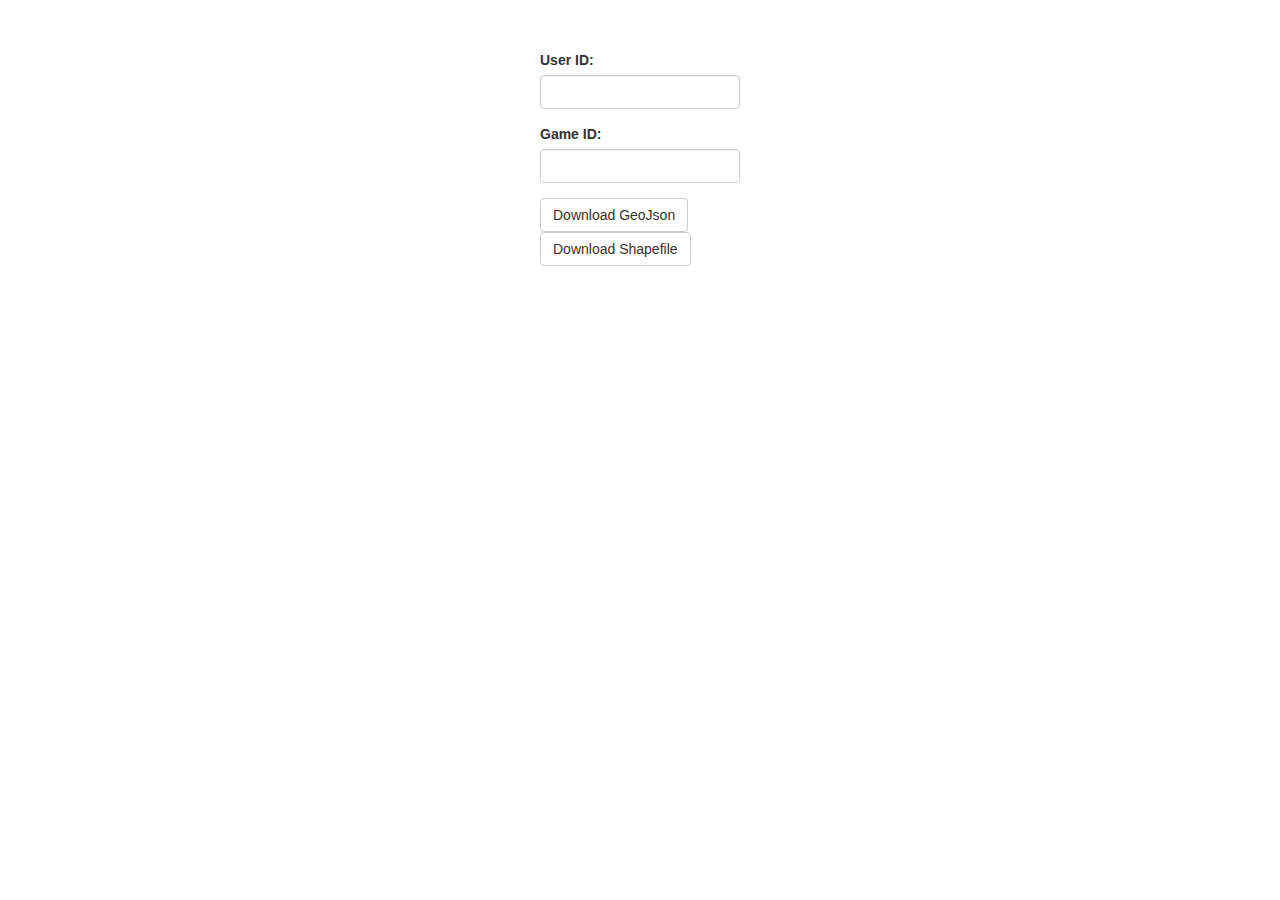
<file: download.html>
<!DOCTYPE html>
<html>
<head>
<meta charset="UTF-8">
<title>Insert title here</title>
<link href="//maxcdn.bootstrapcdn.com/bootstrap/3.3.0/css/bootstrap.min.css" rel="stylesheet" id="bootstrap-css">
</head>
<body>

<form action="get_info.php" method="get" style="width: 200px; margin:50px auto;">
  <div class="form-group">
    <label for="user_id">User ID:</label>
    <input type="text" class="form-control" id="user_id" name="user_id">
  </div>
  <div class="form-group">
    <label for="game_id">Game ID:</label>
    <input type="text" class="form-control" id="game_id" name="game_id">
  </div>
  <input type="button" class="btn btn-default" value="Download GeoJson" onclick="requestFromServer()"/>
  <input type="button" class="btn btn-default" value="Download Shapefile" onclick="requestFromServer2()"/>
</form>
<script src="//code.jquery.com/jquery-1.11.1.min.js"></script>
<script src="//maxcdn.bootstrapcdn.com/bootstrap/3.3.0/js/bootstrap.min.js"></script>
<script src="shpwrite.js"></script>

<script>


function download(filename, text) {
	  var element = document.createElement('a');
	  element.setAttribute('href', 'data:text/plain;charset=utf-8,' + encodeURIComponent(text));
	  element.setAttribute('download', filename);

	  element.style.display = 'none';
	  document.body.appendChild(element);

	  element.click();

	  document.body.removeChild(element);
	}
	
function requestFromServer() {
  var xhttp = new XMLHttpRequest();
  xhttp.onreadystatechange = function() {
    if (this.readyState == 4 && this.status == 200) {
		download('my_game.geojson', this.responseText);
    }
  };
  xhttp.open("GET", "get_info.php?request=get_shapefile&user_id=" + $('#user_id').val() + "&game_id=" + $('#game_id').val(), true);
  xhttp.send();
}
	
function requestFromServer2() {
  var xhttp = new XMLHttpRequest();
  xhttp.onreadystatechange = function() {
    if (this.readyState == 4 && this.status == 200) {
	    var geoJson = JSON.parse(this.responseText);
	    shpwrite.download(geoJson);
		//download('my_game.geojson', this.responseText);
    }
  };
  xhttp.open("GET", "get_info.php?request=get_shapefile&user_id=" + $('#user_id').val() + "&game_id=" + $('#game_id').val(), true);
  xhttp.send();
}

</script>
</body>
</html>
</file>
